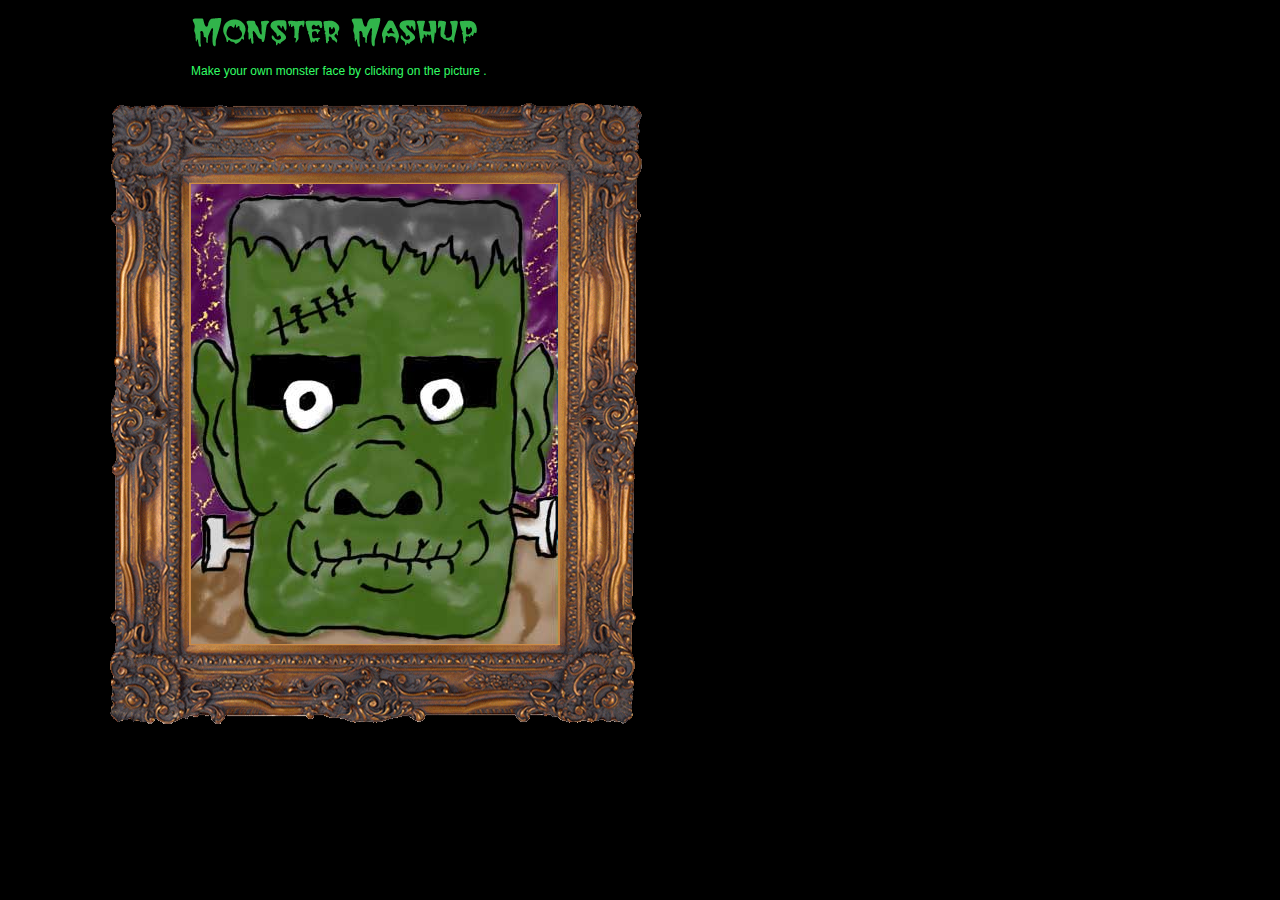
<file: index.html>
<!DOCTYPE html>
<html lang="en">
	<head>
		<title>Game</title>
		<link type="text/css" href="styles/index.css" rel="stylesheet" />
	</head>
	<body>
	<header id="top">

		<img id="text_top" src="images/Monster_Mashup.png"/>
		<p> Make your own monster face by clicking on the picture .</p>
	</header>
		<div id="container">
			<img class="lightning" id="lightning1" src="images/lightning-01.jpg">
			<img class="lightning" id="lightning2" src="images/lightning-02.jpg">
			<img class="lightning" id="lightning3" src="images/lightning-03.jpg">
		</div>
	<div id="frame">
		<div id="pic-box">
			<div id="head" class="face"><img src="images/headsstrip.jpg"></div>
			<div id="eyes" class="face"><img src="images/eyesstrip.jpg"></div>
			<div id="nose" class="face"><img src="images/nosesstrip.jpg"></div>
			<div id="mouth" class="face"><img src="images/mouthsstrip.jpg"></div>
		</div>
	</div>
		<script src="scripts/jquery.min.js"></script>
		<script src="scripts/index.js"></script>
	</body>
</html>
</file>
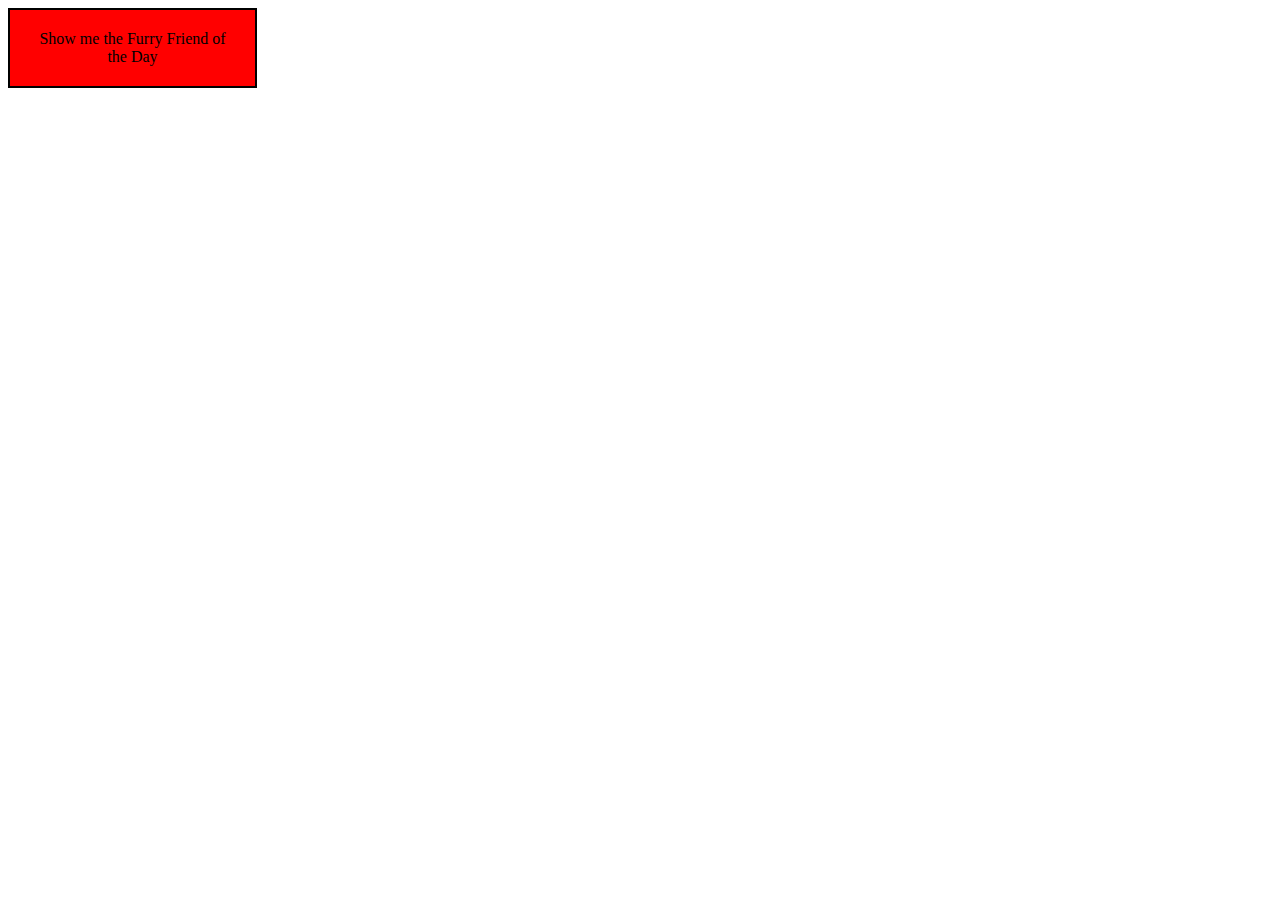
<file: index2.html>
<!DOCTYPE html>
<html lang="en">
<head>
    <meta charset="UTF-8">
    <title>Title</title>
    <link rel="stylesheet" href="styles/index2.css">
</head>
<body>
<div id="click-me">
    Show me the Furry Friend of the Day
</div>
<div id="picFrame">
    <img src="images/furry_friend.jpg" alt="My Friend">
</div>


<script src="scripts/jquery.min.js"></script>
<script src="scripts/index2.js"></script>
</body>
</html>
</file>
<file: styles/index.css>
body{
    background-color: black;
}
p{
    color: #33FF66;
    font-family: Tahoma,Verdana,Arial, sans-serif;
    font-size: 12px;

}
#text_top{
    position: relative;
    z-index: 4;
}
#top{
    position: absolute;
    left: 191px;
    top: 15px;
    z-index: 4;

}
#container{
    position: absolute;
    left: 0;
    top: 0;
    z-index: 0;

}
.lightning{
    display: none;
    position: absolute;
    left: 0;
    top: 0;
    z-index: 0;

}
#frame{
    position: absolute;
    left: 100px;
    top: 100px;
    width: 545px;
    height: 629px;
    background-image: url("../images/frame.png");
    z-index: 3;
    overflow: hidden;
}
#pic-box{
    position: relative;
    left: 91px;
    top: 84px;
    width: 367px;
    height: 460px;
    z-index: 2;
    overflow: hidden;
}
.face{
    position: relative;
    left: 0;
    top: 0;
    z-index: 1;
}
#head{
    height: 172px;

}
#eyes{
    height: 79px;
}
#nose{
    height: 86px;
}
#mouth{
    height: 179px
}
</file>
<file: styles/index2.css>
#click-me{
    padding: 20px;
    display: block;
    width: 205px;
    background: #ff0000;
    border: black solid 2px;
    text-align: center;
}
#picFrame{
    background-color: #ff0000;
    padding: 20px;
    width: 205px;
    display: none;
    border: black solid 2px;
}
</file>
